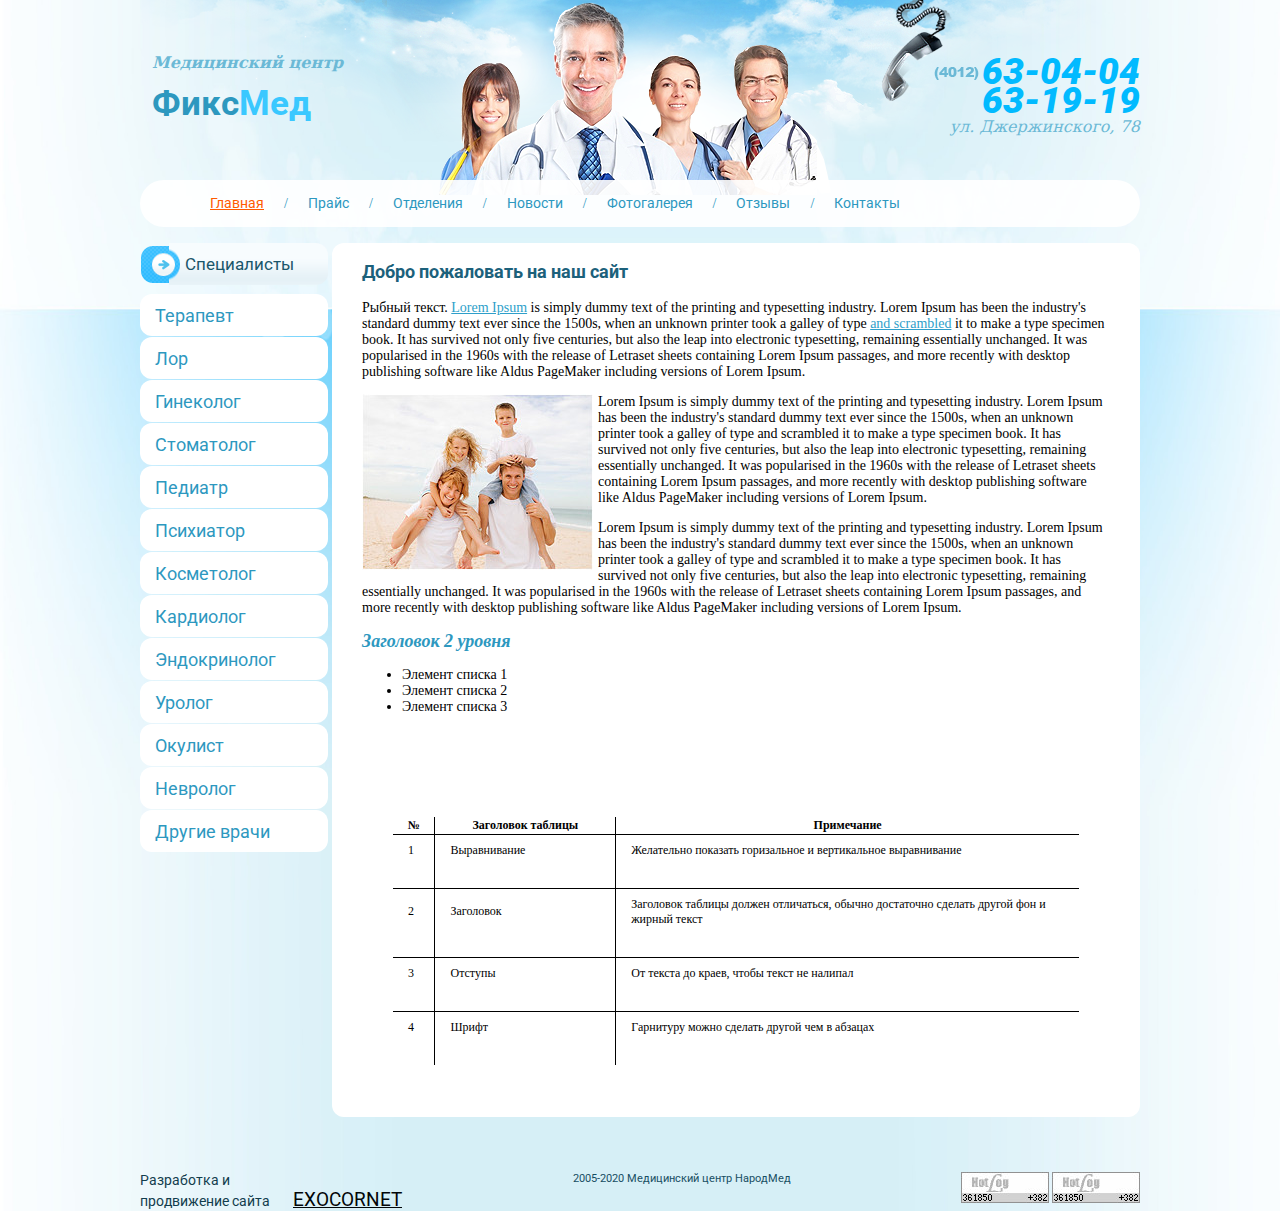
<file: index.html>
<!doctype html>
<html lang="en">
<head>
    <meta charset="UTF-8">

    <meta http-equiv="X-UA-Compatible" content="ie=edge">
    <link rel="stylesheet" type="text/css" href="style.css">
    <title>ФиксМед. Медицинский центр.</title>
</head>
<body>
    <header class="header">
        <a href="index.html" class="header__logo" title="Медицинский центр ФиксМед">
            <div class="header__company-name">
                <h1 class="company-name__info">Медицинский центр</h1>
                <h2 class="company-name__name">Фикс<span class="company-name__name_color">Мед</span></h2>
            </div>
        </a>
        <div class="header__contact">
            <span class="contact__tel"><a href="tel:4012630404" title="Связаться с нами">63-04-04</a></span>
            <span class="contact__tel"><a href="tel:4012631919" title="Связаться с нами">63-19-19</a></span>
            <span class="contact__address">ул. Джержинского, 78</span>
        </div>
    </header>
    <nav class="menu">
        <span class="menu__slash"><a href="#" class="menu__link menu__link_active">Главная</a></span>
        <span class="menu__slash"><a href="#" class="menu__link">Прайс</a></span>
        <span class="menu__slash"><a href="#" class="menu__link">Отделения</a></span>
        <span class="menu__slash"><a href="#" class="menu__link">Новости</a></span>
        <span class="menu__slash"><a href="#" class="menu__link">Фотогалерея</a></span>
        <span class="menu__slash"><a href="#" class="menu__link">Отзывы</a></span>
        <span class="menu__slash"><a href="#" class="menu__link">Контакты</a></span>
    </nav>

    <main class="main">
        <aside class="main__sidebar">
            <nav class="main__menu">
                <a href="#" class="sidebar__link sidebar__link_active">Специалисты</a>
                <a href="#" class="sidebar__link">Терапевт</a>
                <a href="lor.html" class="sidebar__link">Лор</a>
                <a href="#" class="sidebar__link">Гинеколог</a>
                <a href="#" class="sidebar__link">Стоматолог</a>
                <a href="#" class="sidebar__link">Педиатр</a>
                <a href="#" class="sidebar__link">Психиатор</a>
                <a href="#" class="sidebar__link">Косметолог</a>
                <a href="#" class="sidebar__link">Кардиолог</a>
                <a href="#" class="sidebar__link">Эндокринолог</a>
                <a href="#" class="sidebar__link">Уролог</a>
                <a href="#" class="sidebar__link">Окулист</a>
                <a href="#" class="sidebar__link">Невролог</a>
                <a href="#" class="sidebar__link">Другие врачи</a>
            </nav>
        </aside>
        <div class="main__content">
            <section>
                <h3>Добро пожаловать на наш сайт</h3>
                <p>Рыбный текст. <a href="#">Lorem Ipsum</a> is simply dummy text of the printing and typesetting industry. Lorem Ipsum has been the industry's standard dummy text ever since the 1500s, when an unknown printer took a galley of type <a href="#">and scrambled</a> it to make a type specimen book. It has survived not only five centuries, but also the leap into electronic typesetting, remaining essentially unchanged. It was popularised in the 1960s with the release of Letraset sheets containing Lorem Ipsum passages, and more recently with desktop publishing software like Aldus PageMaker including versions of Lorem Ipsum.</p>
                <img src="img/img_family.jpg" alt="Счастливая семья" class="main__img">
                <p>Lorem Ipsum is simply dummy text of the printing and typesetting industry. Lorem Ipsum has been the industry's standard dummy text ever since the 1500s, when an unknown printer took a galley of type and scrambled it to make a type specimen book. It has survived not only five centuries, but also the leap into electronic typesetting, remaining essentially unchanged. It was popularised in the 1960s with the release of Letraset sheets containing Lorem Ipsum passages, and more recently with desktop publishing software like Aldus PageMaker including versions of Lorem Ipsum.</p>

                <p>Lorem Ipsum is simply dummy text of the printing and typesetting industry. Lorem Ipsum has been the industry's standard dummy text ever since the 1500s, when an unknown printer took a galley of type and scrambled it to make a type specimen book. It has survived not only five centuries, but also the leap into electronic typesetting, remaining essentially unchanged. It was popularised in the 1960s with the release of Letraset sheets containing Lorem Ipsum passages, and more recently with desktop publishing software like Aldus PageMaker including versions of Lorem Ipsum.</p>

            </section>
            <section>

                <h2>Заголовок 2 уровня</h2>

                <ul>
                    <li>Элемент списка 1</li>
                    <li>Элемент списка 2</li>
                    <li>Элемент списка 3</li>
                </ul>

            </section>


                <table class="table">
                    <tr>
                        <th class="td1">№</th>
                        <th class="td2">Заголовок таблицы</th>
                        <th class="td3">Примечание</th>
                    </tr>
                    <tr>
                        <td>1</td>
                        <td>Выравнивание</td>
                        <td>Желательно показать горизальное и вертикальное выравнивание</td>
                    </tr>
                    <tr>
                        <td>2</td>
                        <td>Заголовок</td>
                        <td>Заголовок таблицы должен отличаться, обычно достаточно сделать другой фон и жирный текст</td>
                    </tr>
                    <tr>
                        <td>3</td>
                        <td>Отступы</td>
                        <td>От текста до краев, чтобы текст не налипал</td>
                    </tr>
                    <tr>
                        <td>4</td>
                        <td>Шрифт</td>
                        <td>Гарнитуру можно сделать другой чем в абзацах</td>
                    </tr>
                </table>


        </div>
    </main>
    <footer class="footer">
        <div class="footer__dev">Разработка и <br>
            продвижение сайта <a href="https://vk.com/exocornet"> EXOCORNET</a></div>

        <div class="footer__org">2005-2020 Медицинский центр НародМед</div>
        <div>
            <img src="img/img_counter1.jpg" alt="считаем" class="footer__img">
            <img src="img/img_counter1.jpg" alt="считаем" class="footer__img">
        </div>
    </footer>
</body>
</html>
</file>
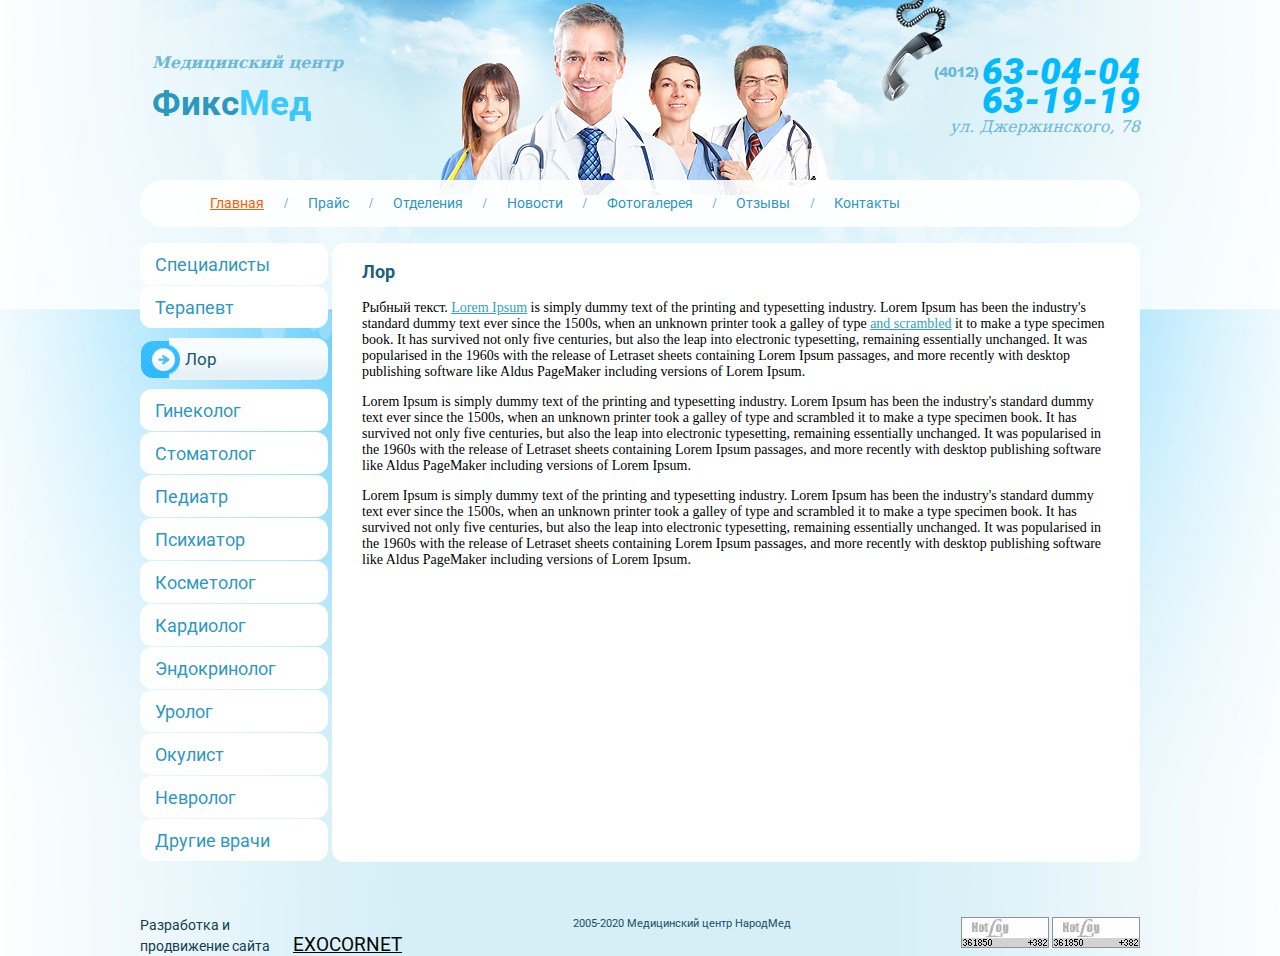
<file: lor.html>
<!doctype html>
<html lang="en">
<head>
    <meta charset="UTF-8">

    <meta http-equiv="X-UA-Compatible" content="ie=edge">
    <link rel="stylesheet" type="text/css" href="style.css">
    <title>ФиксМед. Медицинский центр.</title>
</head>
<body>
<header class="header">
    <a href="index.html" class="header__logo" title="Медицинский центр ФиксМед">
        <div class="header__company-name">
            <h1 class="company-name__info">Медицинский центр</h1>
            <h2 class="company-name__name">Фикс<span class="company-name__name_color">Мед</span></h2>
        </div>
    </a>
    <div class="header__contact">
        <span class="contact__tel"><a href="tel:4012630404" title="Связаться с нами">63-04-04</a></span>
        <span class="contact__tel"><a href="tel:4012631919" title="Связаться с нами">63-19-19</a></span>
        <span class="contact__address">ул. Джержинского, 78</span>
    </div>
</header>
<nav class="menu">
    <span class="menu__slash"><a href="#" class="menu__link menu__link_active">Главная</a></span>
    <span class="menu__slash"><a href="#" class="menu__link">Прайс</a></span>
    <span class="menu__slash"><a href="#" class="menu__link">Отделения</a></span>
    <span class="menu__slash"><a href="#" class="menu__link">Новости</a></span>
    <span class="menu__slash"><a href="#" class="menu__link">Фотогалерея</a></span>
    <span class="menu__slash"><a href="#" class="menu__link">Отзывы</a></span>
    <span class="menu__slash"><a href="#" class="menu__link">Контакты</a></span>
</nav>

<main class="main">
    <aside class="main__sidebar">
        <nav class="main__menu">
            <a href="index.html" class="sidebar__link">Специалисты</a>
            <a href="#" class="sidebar__link">Терапевт</a>
            <a href="#" class="sidebar__link sidebar__link_active">Лор</a>
            <a href="#" class="sidebar__link">Гинеколог</a>
            <a href="#" class="sidebar__link">Стоматолог</a>
            <a href="#" class="sidebar__link">Педиатр</a>
            <a href="#" class="sidebar__link">Психиатор</a>
            <a href="#" class="sidebar__link">Косметолог</a>
            <a href="#" class="sidebar__link">Кардиолог</a>
            <a href="#" class="sidebar__link">Эндокринолог</a>
            <a href="#" class="sidebar__link">Уролог</a>
            <a href="#" class="sidebar__link">Окулист</a>
            <a href="#" class="sidebar__link">Невролог</a>
            <a href="#" class="sidebar__link">Другие врачи</a>
        </nav>
    </aside>
    <div class="main__content">
        <section>
            <h3>Лор</h3>
            <p>Рыбный текст. <a href="#">Lorem Ipsum</a> is simply dummy text of the printing and typesetting industry. Lorem Ipsum has been the industry's standard dummy text ever since the 1500s, when an unknown printer took a galley of type <a href="#">and scrambled</a> it to make a type specimen book. It has survived not only five centuries, but also the leap into electronic typesetting, remaining essentially unchanged. It was popularised in the 1960s with the release of Letraset sheets containing Lorem Ipsum passages, and more recently with desktop publishing software like Aldus PageMaker including versions of Lorem Ipsum.</p>

            <p>Lorem Ipsum is simply dummy text of the printing and typesetting industry. Lorem Ipsum has been the industry's standard dummy text ever since the 1500s, when an unknown printer took a galley of type and scrambled it to make a type specimen book. It has survived not only five centuries, but also the leap into electronic typesetting, remaining essentially unchanged. It was popularised in the 1960s with the release of Letraset sheets containing Lorem Ipsum passages, and more recently with desktop publishing software like Aldus PageMaker including versions of Lorem Ipsum.</p>

            <p>Lorem Ipsum is simply dummy text of the printing and typesetting industry. Lorem Ipsum has been the industry's standard dummy text ever since the 1500s, when an unknown printer took a galley of type and scrambled it to make a type specimen book. It has survived not only five centuries, but also the leap into electronic typesetting, remaining essentially unchanged. It was popularised in the 1960s with the release of Letraset sheets containing Lorem Ipsum passages, and more recently with desktop publishing software like Aldus PageMaker including versions of Lorem Ipsum.</p>

        </section>

    </div>
</main>
<footer class="footer">
    <div class="footer__dev">Разработка и <br>
        продвижение сайта <a href="https://vk.com/exocornet"> EXOCORNET</a></div>

    <div class="footer__org">2005-2020 Медицинский центр НародМед</div>
    <div>
        <img src="img/img_counter1.jpg" alt="считаем" class="footer__img">
        <img src="img/img_counter1.jpg" alt="считаем" class="footer__img">
    </div>
</footer>
</body>
</html>
</file>
<file: style.css>
@import url('https://fonts.googleapis.com/css?family=Roboto&display=swap');
@import url('https://fonts.googleapis.com/css?family=Roboto:900i&display=swap');

html {
    width: 100%;
    height: 100%;
    margin: 0;
    padding: 0;
    font-family: "Verdana";
    font-size: 14px;
    background:
            url('img/bg_body1.jpg') no-repeat center top,
            url('img/bg_body3.jpg') no-repeat center bottom,
            url('img/bg_body2.jpg') repeat-y center;
    background-size: 100% 100%, auto, 100% 100%;
}
body {
    width: 1000px;
    margin: 0 auto;
}
.header {
    min-height: 195px;
    display: flex;
    justify-content: space-between;
    align-items: center;

    background: url('img/bg_header.png') no-repeat;
}
.header__logo {
    text-decoration: none;
    margin: 12px;
}
.company-name__info {
    color: #6bb9d6;
    font-size: 16px;
    font-family: "Serif";
    font-style: italic;
}
.company-name__name {
    font-family: "Roboto";
    font-size: 35px;
    color: #2d98bf;
    margin-top: 0;
}
.company-name__name_color {
    color: #3ac8ff;
  }
.header__contact {
    display: flex;
    flex-direction: column;
    justify-content: center;
    align-items: flex-end;
    background: url('img/ico_tel.png') no-repeat left top;
    height: 195px;
    width: 260px;
}
.contact__tel a {
    text-decoration: none;
    color: #01baff;
    font-family: "Roboto";
    font-weight: 900;
    font-style: italic;
    font-size: 37px;
    line-height: 26px;
}
.contact__address {
    font-size: 16px;
    color: #6bb9d6;
    font-family: "Serif";
    font-style: italic;
}
.menu {
    height: 47px;
    background: rgba(255,255,255,0.9);
    margin-top: -15px;
    border-radius: 40px;
    display: flex;
    align-items: center;
    padding-left: 50px;
}
.menu__link {
    text-decoration: none;
    color: #2d98bf;
    margin: 0 20px;
    font-family: "Roboto";
    font-size: 14px;
}
.menu__slash::after {
    content: '/';
    color: #2d98bf;
}
.menu__slash:last-child::after {
    content: '';
}
.menu__link:hover, .menu__link_active {
    text-decoration: underline;
    color: #ff5a00;
}
.main {
    display: flex;
    justify-content: space-between;
    margin-top: 16px;
}
.main__sidebar {
    width: 188px;
}
.main__menu {
    display: flex;
    flex-direction: column;
}
.sidebar__link {
    text-decoration: none;
    height: 42px;
    background: #fff;
    margin-bottom: 1px;
    font-family: "Roboto";
    font-size: 18px;
    color: #2d98bf;
    border-radius: 12px;
    display: flex;
    align-items: center;
    padding-left: 15px;
}
.sidebar__link:hover {
    text-decoration: underline;
    color: #ff5a00;
}
.sidebar__link_active, .sidebar__link_active:hover {
    background: url('img/ico_activ-link.png');
    padding-left: 45px;
    margin: 9px 0;
    color: #1a566b;
    text-decoration: none;
    font-size: 17px;
}
.sidebar__link_active:first-child {
    margin: 0 0 9px 0;
}
.sidebar__link_active:last-child {
    margin: 9px 0 0 0;
}
.main__content {
    width: 748px;
    background: #fff;
    padding: 0 30px 0 30px;
    border-radius: 12px;
}
.main__content a {
    color: #2e9fca;
}
.main__content a:hover {
    color: #ff5a00;
}
.main__content h3 {
    font-family: "Roboto";
    font-size: 18px;
    color: #1c617b;
}
.main__content h2 {
    font-style: italic;
    font-size: 18px;
    color: #2d98bf;
}
.main__img {
    float: left;
    margin: 0 5px 5px 0;
}
.table {
    border-collapse: collapse;
    width: 690px;
    border: 2px solid white;
    margin: 100px auto 50px;
    font-size: 12px;
}
.td1 {
    width: 40px;
}
.td2 {
    width: 180px;
}
.td3 {
    width: 470px;
}
th, td {
    border-bottom: 1px solid #000;
    border-right: 1px solid #000;
}
td {
    padding: 8px 0 30px 15px;
}
.footer {
    display: flex;
    justify-content: space-between;
    margin-top: 55px;
    margin-bottom: 35px;
    font-family: "Roboto";
}
.footer__dev {
    font-size: 14px;
    color: #123d4d;
}
.footer__dev a {
    color: #020608;
    font-size: 19px;
    margin-left: 20px;
}
.footer__dev a:hover {
    color: #ff5a00;
}
.footer__org {
    font-size: 11px;
    color: #174e63;
    text-align: right;
}
</file>
